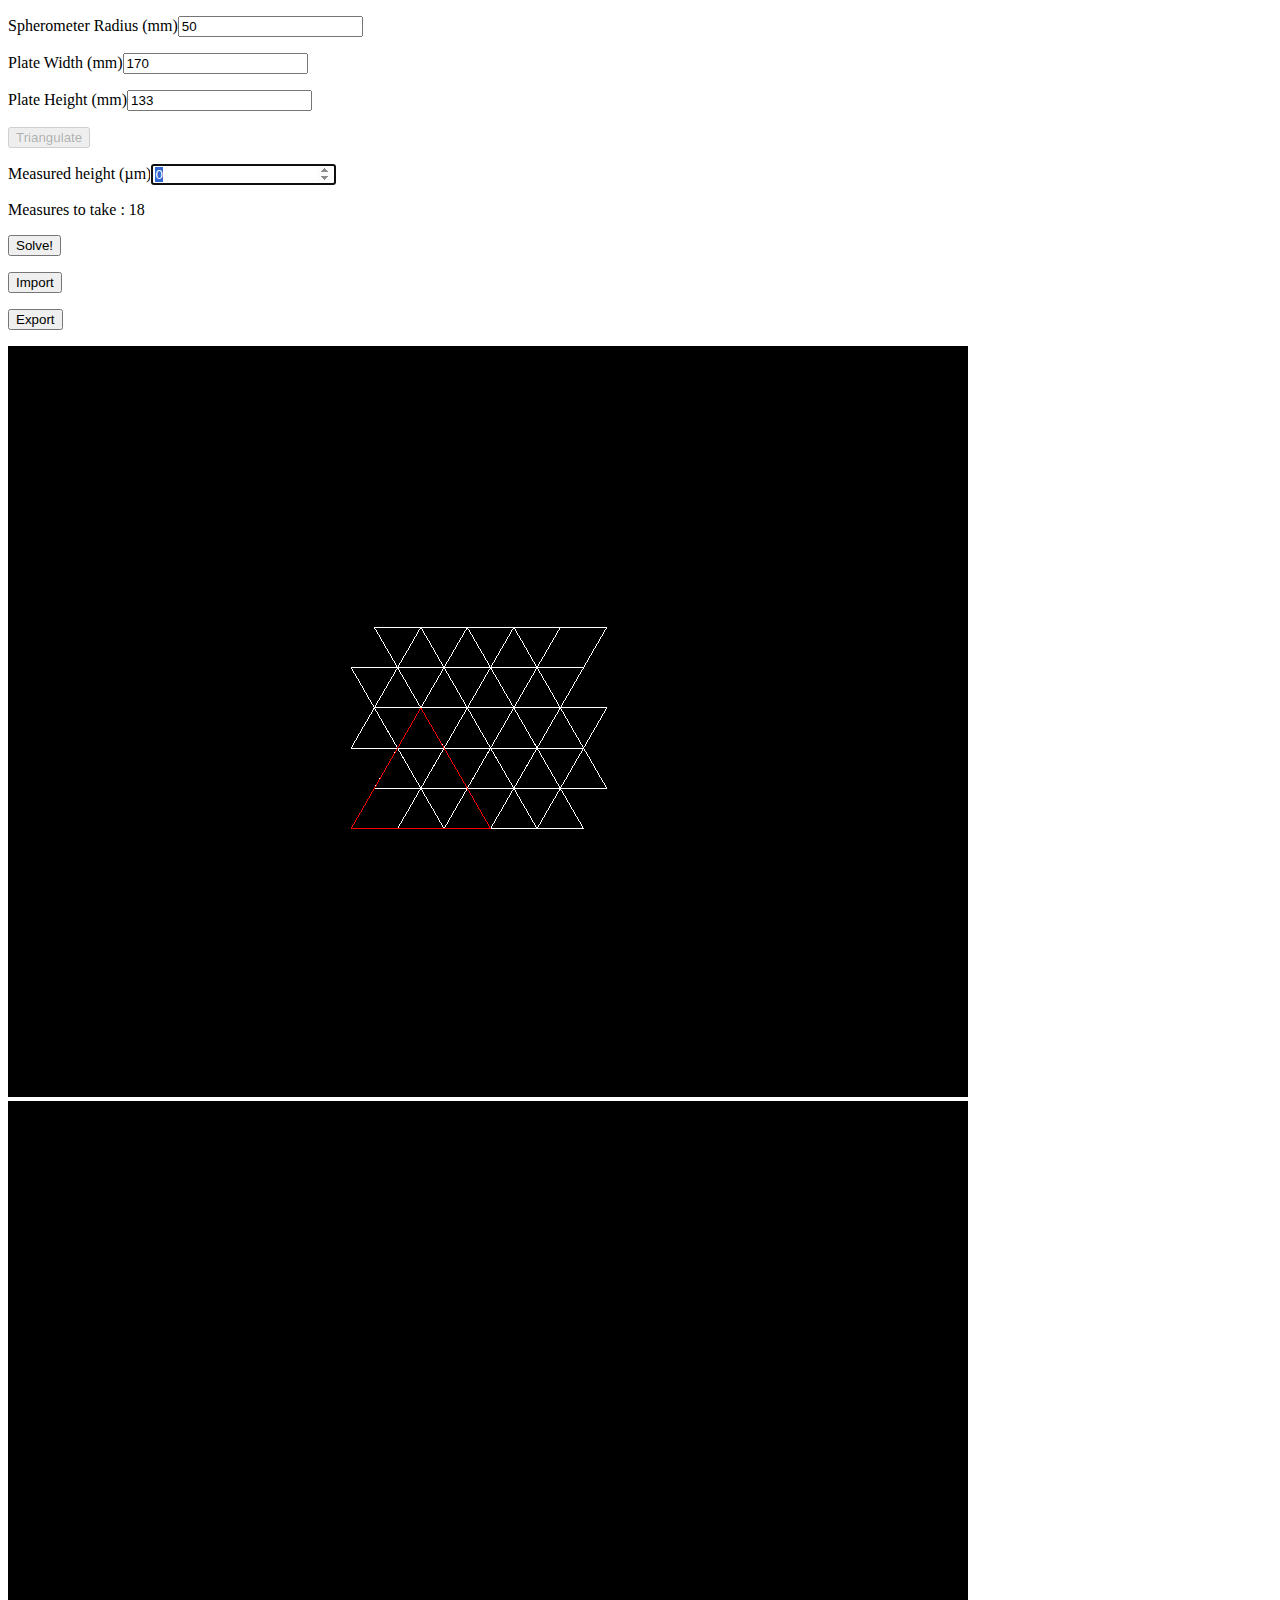
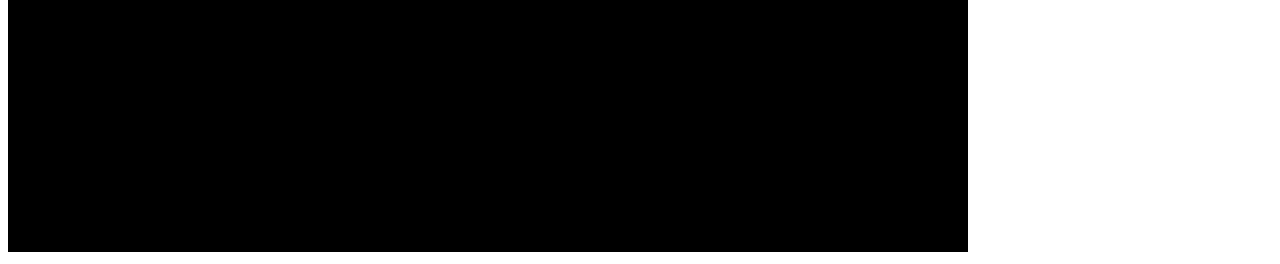
<file: html/index.html>
<!DOCTYPE html>
<html lang="en" dir="ltr">
  <head>
    <meta charset="utf-8">
    <title>Gridly grid</title>
  </head>
  <body>
    <div id="edit-controls">
      <p><label for="radius">Spherometer Radius (mm)</label><input type="number" id="radius" value="50" onchange="document.getElementById('triangulate-button').disabled = false;"></p>
      <p><label for="width">Plate Width (mm)</label><input type="number" id="width" value="170" onchange="document.getElementById('triangulate-button').disabled = false;"></p>
      <p><label for="height">Plate Height (mm)</label><input type="number" id="height" value="133" onchange="document.getElementById('triangulate-button').disabled = false;"></p>
      <p><input type="button" id="triangulate-button" value="Triangulate" onclick="triangulate();"></p>
      <p><label for="measurement">Measured height (µm)</label><input type="number" id="measurement" value="0.00"></p>
      <p id="measure_count"></p>
    </div>
    <div id="buttons">
    <p><input type="button" id="solve-button" value="Solve!" onclick="solve();"></p>
    <p><input type="file" accept=".json, text/plain" id="import-selector" onChange="import_data()" style="display: none;"><input type="button" id="import-button" value="Import"></p>
    <p><input type="button" id="export-button" value="Export" onclick="export_data();"></p>
    </div>
    <div id="grid"></div>
    <div id="3d-render">
    </div>
  </body>
  <script type="text/javascript" src="../js/vendor/three/three.js" charset="utf-8"></script>
  <script type="text/javascript" src="../js/util.js" charset="utf-8"></script>
  <script type="text/javascript" src="../js/globals.js" charset="utf-8"></script>
  <script type="text/javascript" src="../js/geometry.js" charset="utf-8"></script>
  <script type="text/javascript" src="../js/ui.js" charset="utf-8"></script>
  <script type="text/javascript" src="../js/solver.js" charset="utf-8"></script>
  <script type="text/javascript" src="../js/app.js" charset="utf-8"></script>
</html>
</file>
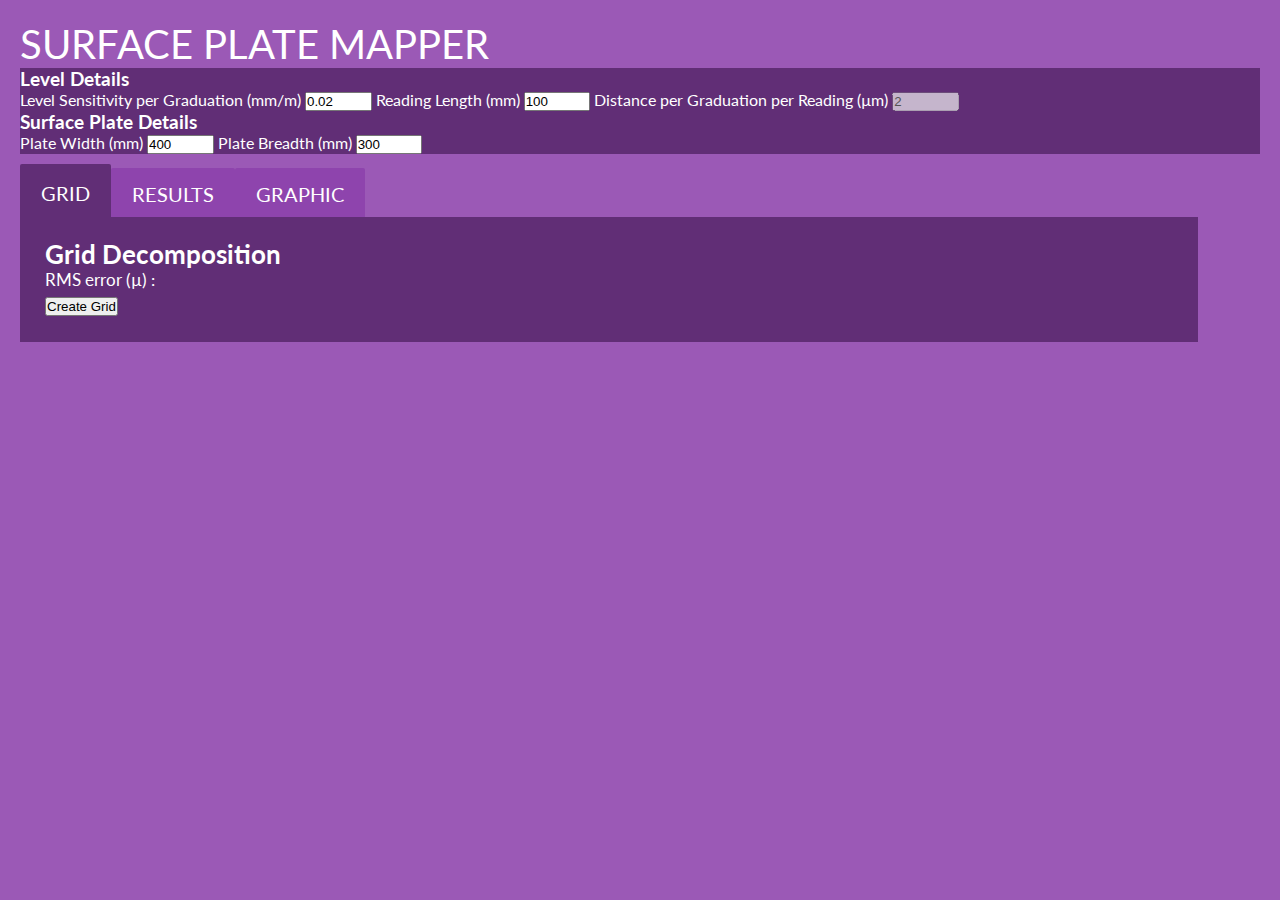
<file: html/level.html>
<!DOCTYPE html>
<html lang="en" dir="ltr">
  <head>
    <meta charset="utf-8">
    <title>Surface Plate Mapper</title>
    <script src="../js/vendor/math.js" charset="utf-8"></script>
    <script src="../js/vendor/three/three.js" charset="utf-8"></script>
    <script src="../js/util.js" charset="utf-8"></script>
    <script src="../js/level.js" charset="utf-8"></script>
    <link rel="stylesheet" href="../css/level.css">
  </head>
  <body>
    <h1>Surface Plate Mapper</h1>
    <br clear="all" />
    <div id="globals">
      <h3>Level Details</h3>
      <p>
      <label for="sensitivity">Level Sensitivity per Graduation (mm/m)</label>
      <input type="number" name="sensitivity" id="sensitivity" value="0.02" onchange="sensitivity_change();">
      <label for="length">Reading Length (mm)</label>
      <input type="number" name="length" id="length" value="100" onchange="dimension_change();">
      <label for="um-grad">Distance per Graduation per Reading (µm)</label>
      <input type="number" name="um-grad" id="um-grad" value="2" disabled="true">
      </p>
      <h3>Surface Plate Details</h3>
      <p>
        <label for="width">Plate Width (mm)</label>
        <input type="number" name="width" id="width" value="400" onchange="dimension_change();">
        <label for="breadth">Plate Breadth (mm)</label>
        <input type="number" name="breadth" id="breadth" value="300" onchange="dimension_change();">
      </p>
    </div>
    <ul class="tabs" role="tablist">
      <li>
        <input type="radio" name="tabs" id="tab1" checked />
        <label for="tab1"
               role="tab"
               aria-selected="true"
               aria-controls="panel1"
               tabindex="0">Grid</label>
        <div id="tab-content1"
             class="tab-content"
             role="tabpanel"
             aria-labelledby="Grid"
             aria-hidden="false">
             <h2>Grid Decomposition</h2>
           <div id="jmr06-grid">
           </div>
           <p>RMS error (µ) : <span name="jmr06-rms" id="jmr06-rms"></span></p>
           <div class="controls" id="jmr06-controls">
             <input type="button" name="jmr06-decompose" id="jmr06-decompose" value="Create Grid" onclick="jmr06_decompose();">
             <input type="button" name="jmr06-calc" id="jmr06-calc" value="Calculate" onclick="jmr06_calc();">
           </div>
        </div>
      </li>
      <li>
        <input type="radio" name="tabs" id="tab3" />
        <label for="tab3"
               role="tab"
               aria-selected="true"
               aria-controls="panel3"
               tabindex="0">Results</label>
        <div id="tab-content2"
             class="tab-content"
             role="tabpanel"
             aria-labelledby="Results"
             aria-hidden="false">
             <h2>Results</h2>
             <div id="jmr06-results">
               <h3>Raw results (µm)</h3>
               <p id="jmr06-raw"></p>
               <h3>Corrected results (µm from best plane)</h3>
               <p id="jmr06-adj"></p>
               <h3>Material to Remove (µm)</h3>
               <p id="jmr06-off"></p>
             </div>

        </div>
      </li>
      <li>
        <input type="radio" name="tabs" id="tab4" />
        <label for="tab4"
               role="tab"
               aria-selected="true"
               aria-controls="panel4"
               tabindex="0">Graphic</label>
        <div id="tab-content4"
             class="tab-content"
             role="tabpanel"
             aria-labelledby="Graphic"
             aria-hidden="false">
             <h2>Graphical Representation</h2>
          <p id="render"></p>
        </div>
      </li>
      </div>
    </div>
  </body>
</html>
</file>
<file: css/level.css>
@import url("https://fonts.googleapis.com/css?family=Lato");
* {
  margin: 0;
  padding: 0;
  -moz-box-sizing: border-box;
  -webkit-box-sizing: border-box;
  box-sizing: border-box;
}

body {
  padding: 20px;
  text-align: left;
  font-family: Lato;
  color: #fff;
  background: #9b59b6;
}

h1 {
  font-weight: normal;
  font-size: 40px;
  font-weight: normal;
  text-transform: uppercase;
  float: left;
  margin: 12px 0 12pxpx 10px;
}
h1 span {
  font-size: 13px;
  display: block;
  padding-left: 4px;
}

.tabs {
  width: 95%;
  float: none;
  list-style: none;
  position: relative;
  margin: 10px 10px 0 0;
  text-align: left;
}
.tabs li {
  float: left;
  display: block;
}
.tabs input[type="radio"] {
  position: absolute;
  top: 0;
  left: -9999px;
}
.tabs label {
  display: block;
  padding: 14px 21px;
  border-radius: 2px 2px 0 0;
  font-size: 20px;
  font-weight: normal;
  text-transform: uppercase;
  background: #8e44ad;
  cursor: pointer;
  position: relative;
  top: 4px;
  -moz-transition: all 0.2s ease-in-out;
  -o-transition: all 0.2s ease-in-out;
  -webkit-transition: all 0.2s ease-in-out;
  transition: all 0.2s ease-in-out;
}
.tabs label:hover {
  background: #703688;
}
.tabs .tab-content {
  z-index: 2;
  display: none;
  overflow: hidden;
  width: 100%;
  font-size: 17px;
  line-height: 25px;
  padding: 25px;
  position: absolute;
  top: 53px;
  left: 0;
  background: #612e76;
}
.tabs [id^="tab"]:checked + label {
  top: 0;
  padding-top: 17px;
  background: #612e76;
}
.tabs [id^="tab"]:checked ~ [id^="tab-content"] {
  display: block;
}

p.link {
  clear: both;
  margin: 380px 0 0 15px;
}
p.link a {
  text-transform: uppercase;
  text-decoration: none;
  display: inline-block;
  color: #fff;
  padding: 5px 10px;
  margin: 0 5px;
  background-color: #612e76;
  -moz-transition: all 0.2s ease-in;
  -o-transition: all 0.2s ease-in;
  -webkit-transition: all 0.2s ease-in;
  transition: all 0.2s ease-in;
}
p.link a:hover {
  background-color: #522764;
}

#jmr06-grid {
  overflow-x: auto;
}

#globals {
  background-color: #612e76;
}

input[type=number] {
  width: 5em;
}

table {
  border: 1px solid black;
  border-radius: 3px;
  margin: 10px;
  padding: 4px;
}

td, th {
  text-align: center;
}

th {
  width: auto;
}

#jmr06-results td {
  margin-right: 5px;
  margin-left: 5px;
  width: fit-content;
}

#jmr06-results td > span {
  color: goldenrod;
}
</file>
